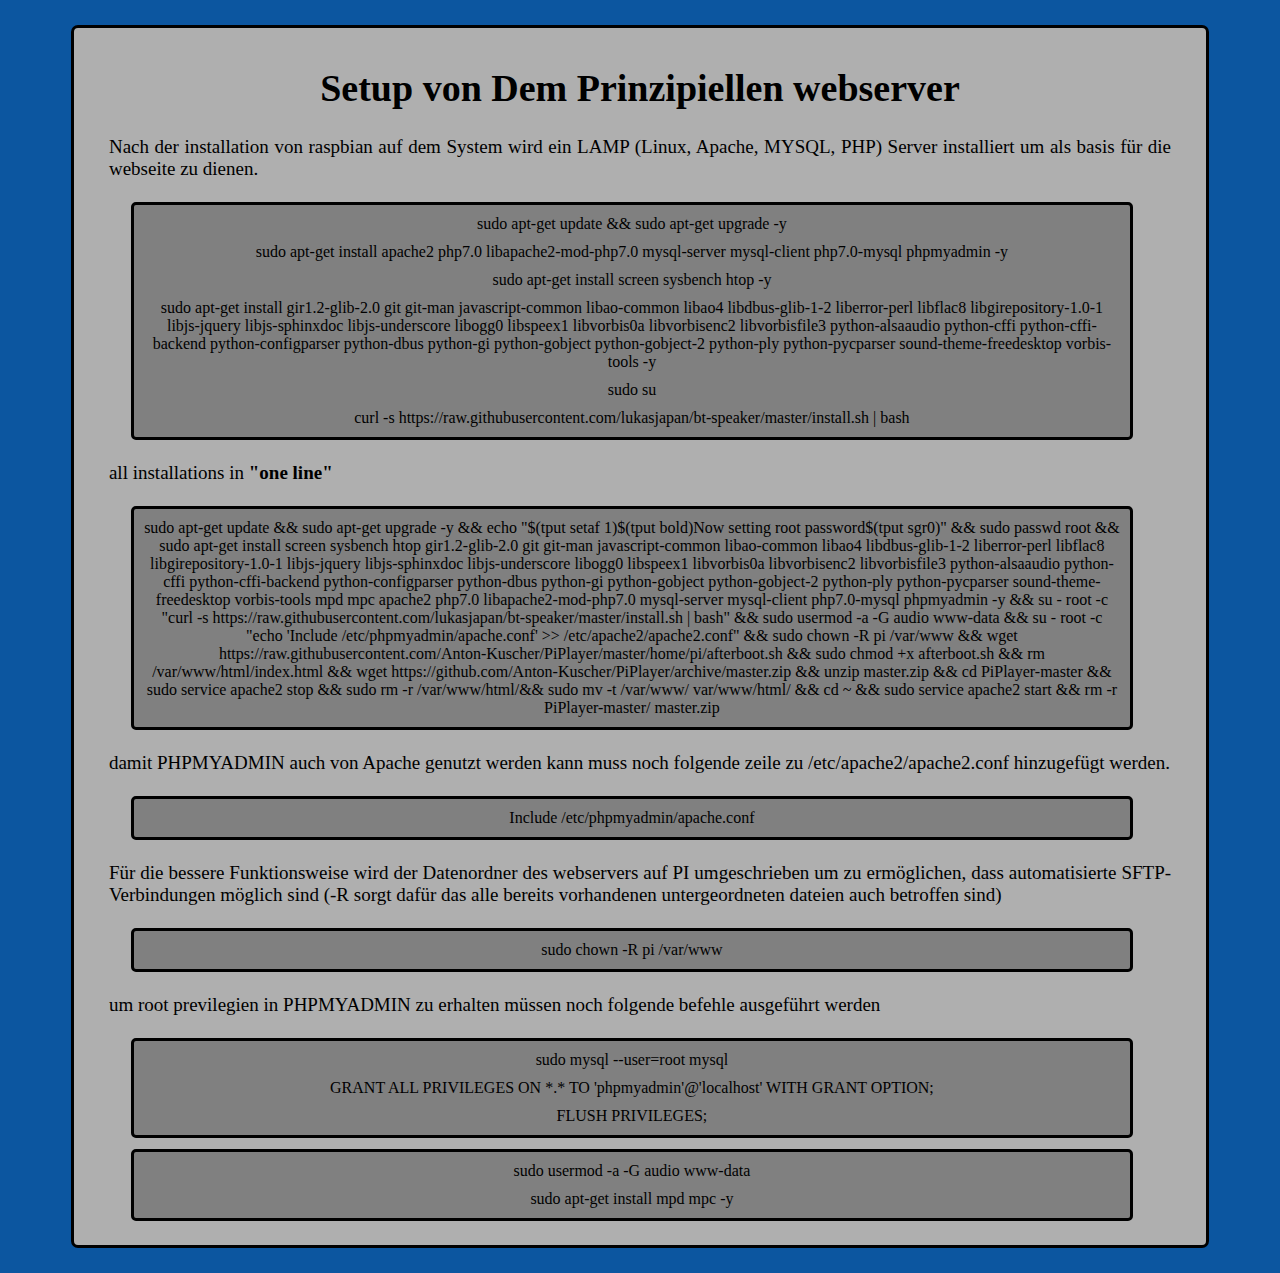
<file: var/www/html/doc/index.html>
<!DOCTYPE html>
<html>
  <head>
    <meta charset="utf-8">
    <title>Documentation</title>
    <link rel="stylesheet" href="doc.css">
</head>
<body>

    <div class="paragraph">
        <h1>Setup von Dem Prinzipiellen webserver
        </h1>
        <p>Nach der installation von raspbian auf dem System wird ein LAMP (Linux, Apache, MYSQL, PHP) Server installiert um als basis für die webseite zu dienen.</p>
        <div class="code">
            <p>sudo apt-get update && sudo apt-get upgrade -y</p>
            <p>sudo apt-get install apache2 php7.0 libapache2-mod-php7.0 mysql-server mysql-client php7.0-mysql phpmyadmin -y</p>
            <p>sudo apt-get install screen sysbench htop -y</p>
            <p>sudo apt-get install gir1.2-glib-2.0 git git-man javascript-common libao-common libao4 libdbus-glib-1-2 liberror-perl libflac8 libgirepository-1.0-1 libjs-jquery libjs-sphinxdoc libjs-underscore libogg0 libspeex1 libvorbis0a libvorbisenc2 libvorbisfile3 python-alsaaudio python-cffi python-cffi-backend python-configparser python-dbus python-gi python-gobject python-gobject-2 python-ply python-pycparser sound-theme-freedesktop vorbis-tools -y</p>
            <p>sudo su</p>
            <p>curl -s https://raw.githubusercontent.com/lukasjapan/bt-speaker/master/install.sh | bash</p>
        </div>

        <p>all installations in <b>"one line"</b></p>
        <div class="code">
            <p>sudo apt-get update && sudo apt-get upgrade -y && echo "$(tput setaf 1)$(tput bold)Now setting root password$(tput sgr0)" && sudo passwd root && sudo apt-get install screen sysbench htop gir1.2-glib-2.0 git git-man javascript-common libao-common libao4 libdbus-glib-1-2 liberror-perl libflac8 libgirepository-1.0-1 libjs-jquery libjs-sphinxdoc libjs-underscore libogg0 libspeex1 libvorbis0a libvorbisenc2 libvorbisfile3 python-alsaaudio python-cffi python-cffi-backend python-configparser python-dbus python-gi python-gobject python-gobject-2 python-ply python-pycparser sound-theme-freedesktop vorbis-tools mpd mpc apache2 php7.0 libapache2-mod-php7.0 mysql-server mysql-client php7.0-mysql phpmyadmin -y && su - root -c "curl -s https://raw.githubusercontent.com/lukasjapan/bt-speaker/master/install.sh | bash" && sudo usermod -a -G audio www-data && su - root -c "echo 'Include /etc/phpmyadmin/apache.conf' >> /etc/apache2/apache2.conf" && sudo chown -R pi /var/www && wget https://raw.githubusercontent.com/Anton-Kuscher/PiPlayer/master/home/pi/afterboot.sh && sudo chmod +x afterboot.sh && rm /var/www/html/index.html && wget https://github.com/Anton-Kuscher/PiPlayer/archive/master.zip && unzip master.zip && cd PiPlayer-master && sudo service apache2 stop && sudo rm -r /var/www/html/&& sudo mv -t /var/www/ var/www/html/ && cd ~ && sudo service apache2 start && rm -r PiPlayer-master/ master.zip</p>
        </div>

        <p>damit PHPMYADMIN auch von Apache genutzt werden kann muss noch folgende zeile zu /etc/apache2/apache2.conf hinzugefügt werden.</p>

        <div class="code">
            <p>Include /etc/phpmyadmin/apache.conf</p>
        </div>

        <p>Für die bessere Funktionsweise wird der Datenordner des webservers auf PI umgeschrieben um zu ermöglichen, dass automatisierte SFTP-Verbindungen möglich sind (-R sorgt dafür das alle bereits vorhandenen untergeordneten dateien auch betroffen sind)</p>

        <div class="code">
            <p>sudo chown -R pi /var/www</p>
        </div>

        <p>um root previlegien in PHPMYADMIN zu erhalten müssen noch folgende befehle ausgeführt werden</p>

        <div class="code">
            <p>sudo mysql --user=root mysql</p>
            <p>GRANT ALL PRIVILEGES ON *.* TO 'phpmyadmin'@'localhost' WITH GRANT OPTION;</p>
            <p>FLUSH PRIVILEGES;</p>
         </div>

        <div class="code">
            <p>sudo usermod -a -G audio www-data</p>
            <p>sudo apt-get install mpd mpc -y</p>
        </div>

      </div>

  </body>
</html>
</file>
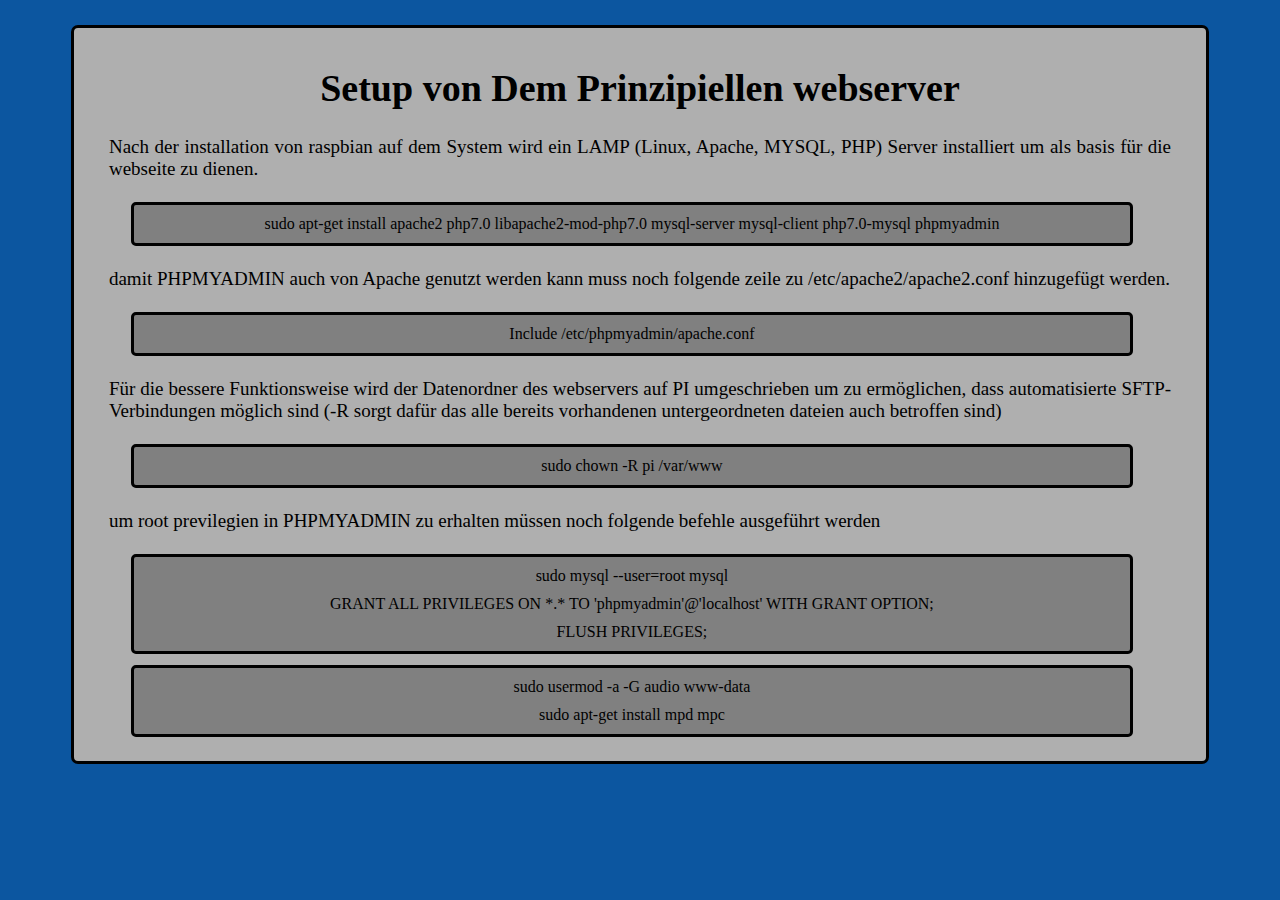
<file: html/doc.html>
<!DOCTYPE html>
<html>
  <head>
    <meta charset="utf-8">
    <title>Documentation</title>
    <link rel="stylesheet" href="doc.css">
</head>
<body>

    <div class="paragraph">
        <h1>Setup von Dem Prinzipiellen webserver
        </h1>
        <p>Nach der installation von raspbian auf dem System wird ein LAMP (Linux, Apache, MYSQL, PHP) Server installiert um als basis für die webseite zu dienen.</p>
        <div class="code">
            <p>sudo apt-get install apache2 php7.0 libapache2-mod-php7.0 mysql-server mysql-client php7.0-mysql phpmyadmin</p>
        </div>

        <p>damit PHPMYADMIN auch von Apache genutzt werden kann muss noch folgende zeile zu /etc/apache2/apache2.conf hinzugefügt werden.</p>

        <div class="code">
            <p>Include /etc/phpmyadmin/apache.conf</p>
        </div>

        <p>Für die bessere Funktionsweise wird der Datenordner des webservers auf PI umgeschrieben um zu ermöglichen, dass automatisierte SFTP-Verbindungen möglich sind (-R sorgt dafür das alle bereits vorhandenen untergeordneten dateien auch betroffen sind)</p>

        <div class="code">
            <p>sudo chown -R pi /var/www</p>
        </div>

        <p>um root previlegien in PHPMYADMIN zu erhalten müssen noch folgende befehle ausgeführt werden</p>

        <div class="code">
            <p>sudo mysql --user=root mysql</p>
            <p>GRANT ALL PRIVILEGES ON *.* TO 'phpmyadmin'@'localhost' WITH GRANT OPTION;</p>
            <p>FLUSH PRIVILEGES;</p>
         </div>

        <div class="code">
            <p>sudo usermod -a -G audio www-data</p>
            <p>sudo apt-get install mpd mpc</p>
        </div>

      </div>

  </body>
</html>
</file>
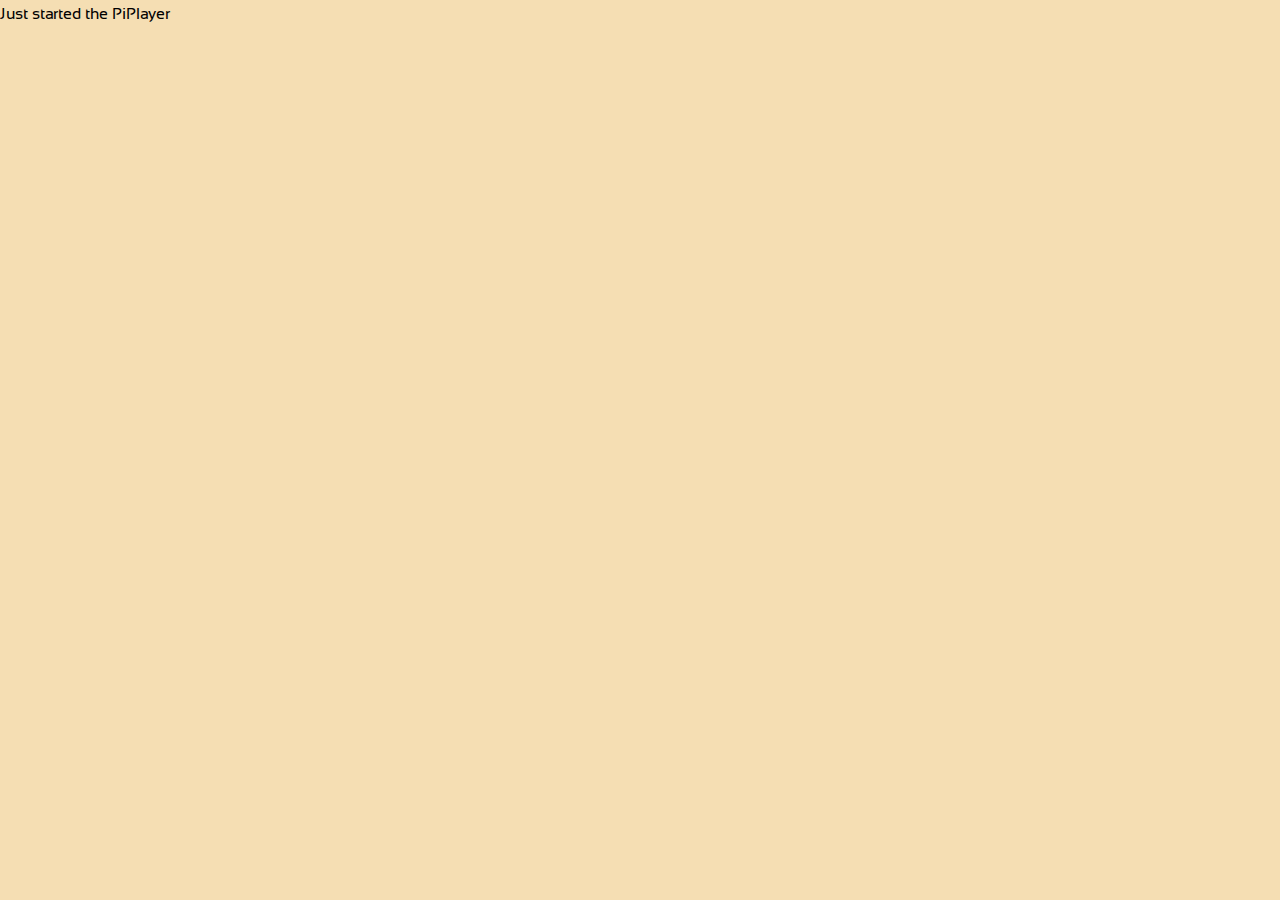
<file: var/www/html/current.html>
<!DOCTYPE html>
<html>
    <head>
        <meta charset="utf-8">
        <meta http-equiv="refresh" content="5">
        <title></title>
        <meta name="twitter:" content="">
        <link rel="stylesheet" href="main.css">
    </head>
    <body class="current">
        <p class="current">Just started the PiPlayer</p>
    </body>
</html>
</file>
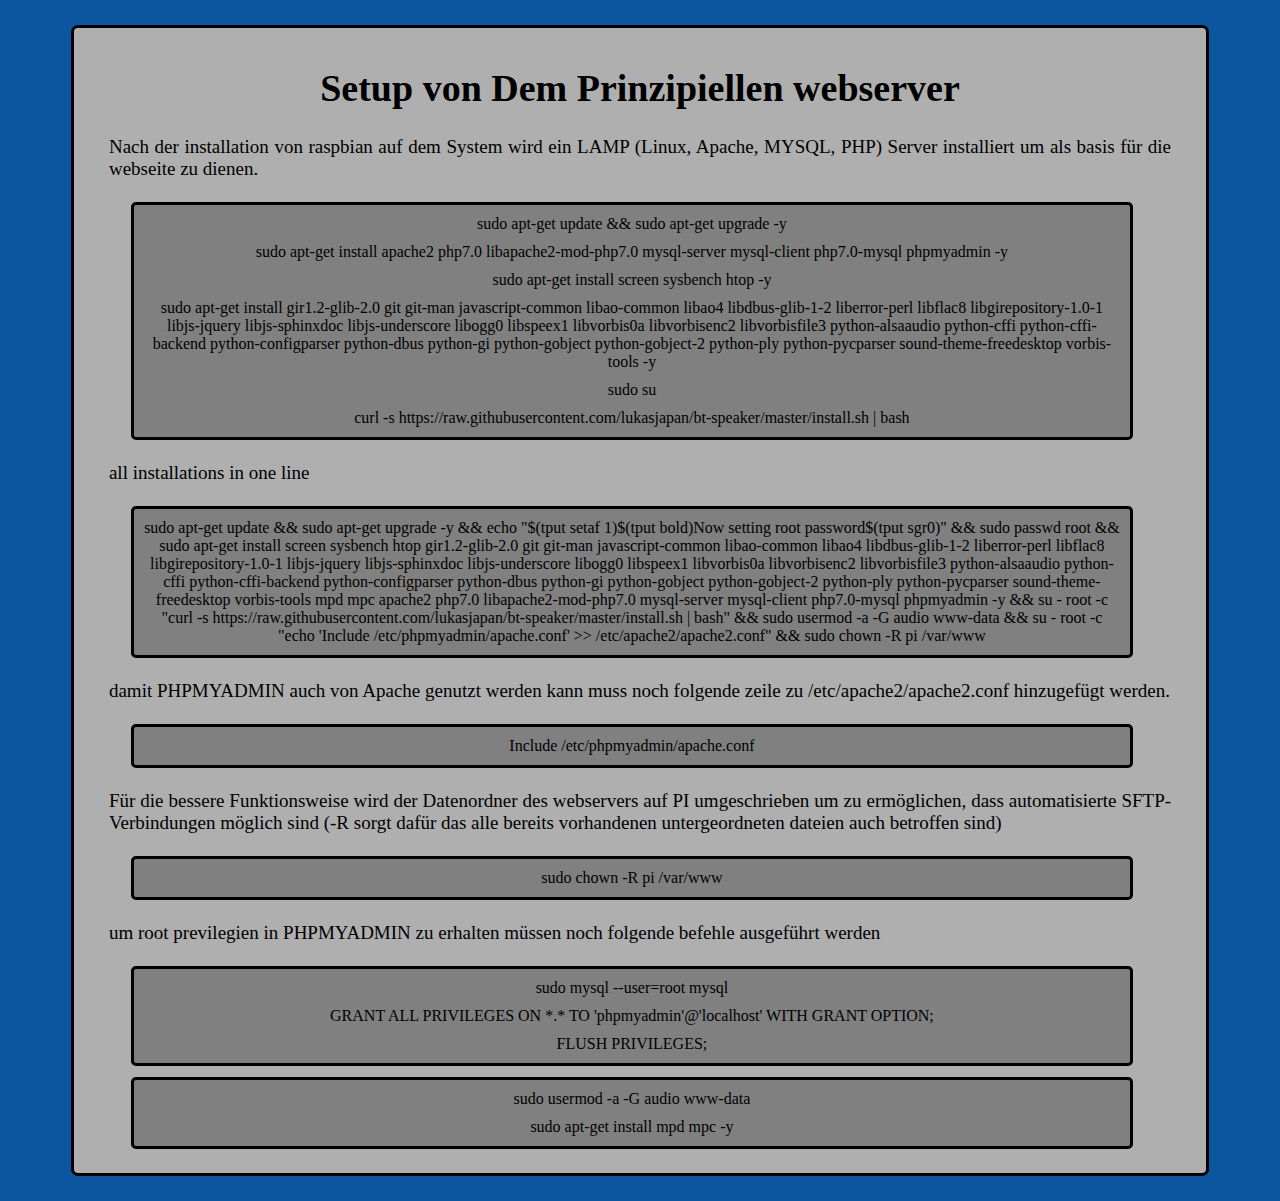
<file: var/www/html/doc/doc.html>
<!DOCTYPE html>
<html>
  <head>
    <meta charset="utf-8">
    <title>Documentation</title>
    <link rel="stylesheet" href="doc.css">
</head>
<body>

    <div class="paragraph">
        <h1>Setup von Dem Prinzipiellen webserver
        </h1>
        <p>Nach der installation von raspbian auf dem System wird ein LAMP (Linux, Apache, MYSQL, PHP) Server installiert um als basis für die webseite zu dienen.</p>
        <div class="code">
            <p>sudo apt-get update && sudo apt-get upgrade -y</p>
            <p>sudo apt-get install apache2 php7.0 libapache2-mod-php7.0 mysql-server mysql-client php7.0-mysql phpmyadmin -y</p>
            <p>sudo apt-get install screen sysbench htop -y</p>
            <p>sudo apt-get install gir1.2-glib-2.0 git git-man javascript-common libao-common libao4 libdbus-glib-1-2 liberror-perl libflac8 libgirepository-1.0-1 libjs-jquery libjs-sphinxdoc libjs-underscore libogg0 libspeex1 libvorbis0a libvorbisenc2 libvorbisfile3 python-alsaaudio python-cffi python-cffi-backend python-configparser python-dbus python-gi python-gobject python-gobject-2 python-ply python-pycparser sound-theme-freedesktop vorbis-tools -y</p>
            <p>sudo su</p>
            <p>curl -s https://raw.githubusercontent.com/lukasjapan/bt-speaker/master/install.sh | bash</p>
        </div>

        <p>all installations in one line</p>
        <div class="code">
            <p>sudo apt-get update && sudo apt-get upgrade -y && echo "$(tput setaf 1)$(tput bold)Now setting root password$(tput sgr0)" && sudo passwd root && sudo apt-get install screen sysbench htop gir1.2-glib-2.0 git git-man javascript-common libao-common libao4 libdbus-glib-1-2 liberror-perl libflac8 libgirepository-1.0-1 libjs-jquery libjs-sphinxdoc libjs-underscore libogg0 libspeex1 libvorbis0a libvorbisenc2 libvorbisfile3 python-alsaaudio python-cffi python-cffi-backend python-configparser python-dbus python-gi python-gobject python-gobject-2 python-ply python-pycparser sound-theme-freedesktop vorbis-tools mpd mpc apache2 php7.0 libapache2-mod-php7.0 mysql-server mysql-client php7.0-mysql phpmyadmin -y && su - root -c "curl -s https://raw.githubusercontent.com/lukasjapan/bt-speaker/master/install.sh | bash" && sudo usermod -a -G audio www-data && su - root -c "echo 'Include /etc/phpmyadmin/apache.conf' >> /etc/apache2/apache2.conf" && sudo chown -R pi /var/www</p>
        </div>

        <p>damit PHPMYADMIN auch von Apache genutzt werden kann muss noch folgende zeile zu /etc/apache2/apache2.conf hinzugefügt werden.</p>

        <div class="code">
            <p>Include /etc/phpmyadmin/apache.conf</p>
        </div>

        <p>Für die bessere Funktionsweise wird der Datenordner des webservers auf PI umgeschrieben um zu ermöglichen, dass automatisierte SFTP-Verbindungen möglich sind (-R sorgt dafür das alle bereits vorhandenen untergeordneten dateien auch betroffen sind)</p>

        <div class="code">
            <p>sudo chown -R pi /var/www</p>
        </div>

        <p>um root previlegien in PHPMYADMIN zu erhalten müssen noch folgende befehle ausgeführt werden</p>

        <div class="code">
            <p>sudo mysql --user=root mysql</p>
            <p>GRANT ALL PRIVILEGES ON *.* TO 'phpmyadmin'@'localhost' WITH GRANT OPTION;</p>
            <p>FLUSH PRIVILEGES;</p>
         </div>

        <div class="code">
            <p>sudo usermod -a -G audio www-data</p>
            <p>sudo apt-get install mpd mpc -y</p>
        </div>

      </div>

  </body>
</html>
</file>
<file: var/www/html/doc/doc.css>
html {
  min-width: 100vw;
  min-height: 100vh;
  background-color: #0c56a0;
}

div.paragraph {
  background-color: #afafaf;
  border-width: 1%;
  border-radius: 7px;
  padding: 1%;
  font-size: 19px;
  border-color: black;
  border-style: solid;
  margin-left: 5%;
  margin-right: 5%;
  margin-top: 2%;
  margin-bottom: 2%;
  align-content: center;
  text-align: center;
}

div.paragraph p {
  text-align: justify;
  margin: 2%;
}

.code {
  background-color: grey;
  border-radius: 5px;
  border-style: solid;
  border-color: black;
  font-size: 16px;
  padding: 0.5%;
  border-width: 1%;
  width: 90%;
  padding: 0;
  margin: 1%;
  margin-left: 4%;
  margin-right: 4%;
}

div.code p {
  text-align: center;
  margin: 1%;
}
</file>
<file: html/doc.css>
html {
  min-width: 100vw;
  min-height: 100vh;
  background-color: #0c56a0;
}

div.paragraph {
  background-color: #afafaf;
  border-width: 1%;
  border-radius: 7px;
  padding: 1%;
  font-size: 19px;
  border-color: black;
  border-style: solid;
  margin-left: 5%;
  margin-right: 5%;
  margin-top: 2%;
  margin-bottom: 2%;
  align-content: center;
  text-align: center;
}

div.paragraph p {
  text-align: justify;
  margin: 2%;
}

.code {
  background-color: grey;
  border-radius: 5px;
  border-style: solid;
  border-color: black;
  font-size: 16px;
  padding: 0.5%;
  border-width: 1%;
  width: 90%;
  padding: 0;
  margin: 1%;
  margin-left: 4%;
  margin-right: 4%;
}

div.code p {
  text-align: center;
  margin: 1%;
}
</file>
<file: var/www/html/main.css>
@Font-face {
  font-family: "Sansation";
  src: url("fonts/Sansation.ttf"); }
@Font-face {
  font-family: "Quantify";
  src: url("fonts/Quantify.ttf"); }
body {
  min-height: 100%;
  background-color: grey;
  margin: 0;
  font-family: "Sansation", "Arial"; }

.botbar {
  width: 100%;
  height: 8vh;
  background-color: wheat;
  position: fixed;
  top: 92%;
  margin: 0;
  border: 0;
  border-top: 2px;
  border-style: solid; }

.topbar {
  width: 100%;
  height: 8vh;
  background-color: wheat;
  position: fixed;
  margin: 0;
  padding: 0;
  border: 0;
  border-bottom: 2px;
  border-style: solid; }

.topbar h1 {
  position: absolute;
  top: 50%;
  transform: translateY(-50%);
  margin: 0;
  margin-left: 9vh;
  font-family: "Quantify"; }

a {
  text-decoration: none;
  color: black; }

.mainframe {
  padding: 0;
  margin: 0;
  padding-top: 8vh;
  padding-bottom: 8vh; }

div.titlebox {
  width: 98%;
  margin: 0;
  border: 0;
  padding: 0;
  margin-left: 1%;
  margin-top: 10px;
  margin-bottom: 10px;
  background-color: #c3c3c3;
  overflow: hidden;
  border-radius: 5px;
  border-style: hidden;
  border-width: 2px;
  min-height: 7vh; }

div.titlebox div {
  float: left;
  margin: 0;
  padding: 0; }

div.titlebox div.buttoncontain {
  height: inherit;
  width: 10%; }

div.titlebox div.namecontain {
  width: 90%; }

div.titlebox button {
  color: black;
  border-width: 2px;
  border-radius: 5px;
  border-color: #c3c3c3;
  background-color: antiquewhite;
  box-shadow: none;
  border-style: solid;
  margin-left: auto;
  min-height: 7vh;
  width: 100%;
  border-top-left-radius: 0;
  border-bottom-left-radius: 0;
  font-family: "Quantify";
  height: 100%; }

div.titlebox button:hover {
  border-color: yellow;
  background-color: grey;
  color: white; }

div.buttoncontain form {
  height: inherit; }

div.buttoncontain form button {
  font-size: 150%; }

div.namecontain p {
  font-size: 115%;
  margin: 0;
  text-align: justify;
  margin-left: 1%;
  vertical-align: middle; }

div.namecontain {
  line-height: 7vh; }

div.botbar form button img {
  height: 100%;
  margin-top: 0.5vh; }

div.botbar form button {
  background-color: wheat;
  height: 7vh;
  border-style: hidden; }

div.botbar div.title {
  float: left; }

div.botbar form {
  width: 50%;
  float: left; }

div.topbar img {
  height: 7vh;
  float: left;
  margin: 0;
  margin-top: 0.5vh;
  margin-left: 0.5vh; }

#reload_iframe {
  position: fixed;
  top: -50px;
  left: 0;
  height: 0;
  width: 0; }

body.current {
  padding: 0;
  margin: 0;
  border: 0;
  background-color: wheat; }

p.current {
  font-size: 100%;
  margin: 0;
  padding: 0;
  border: 0;
  margin-top: 5px; }

div.title iframe {
  height: 7vh;
  width: auto;
  border-style: none;
  margin: 0;
  border: 0; }

@media only screen and (max-device-width: 1024px) and (min-device-width: 768px) and (orientation: portrait) {
  body {
    font-size: 200%;
    width: 100vw; }

  div.titlebox div.buttoncontain {
    width: 20%; }

  div.titlebox div.namecontain {
    width: 80%; }

  div.botbar form {
    width: 50%; }

  div.titlebox button {
    padding: 0;
    border-width: 3px; }

  div.botbar form button img {
    height: 100%;
    margin-top: 0.5vh; }

  div.botbar form button {
    background-color: wheat;
    height: 5vh;
    border-style: hidden; }

  div.mainframe {
    width: 100vw; } }
@media only screen and (max-device-width: 1024px) and (min-device-width: 768px) and (orientation: landscape) {
  body {
    font-size: 130%; }

  div.titlebox div.buttoncontain {
    width: 20%; }

  div.titlebox div.namecontain {
    width: 80%; }

  div.botbar form {
    width: 60%; }

  div.titlebox button {
    padding: 0;
    border-width: 3px; } }
@media only screen and (max-device-width: 480px) and (min-device-width: 320px) and (orientation: portrait) {
  body {
    font-size: 250%; }

  div.titlebox div.buttoncontain {
    width: 20%; }

  div.titlebox div.namecontain {
    width: 80%; }

  div.botbar form {
    width: 60%; }

  div.titlebox button {
    padding: 0;
    border-width: 3px; }

  p.current {
    font-size: 450%;
    color: red; }

  #current {
    font-size: 400%; } }

/*# sourceMappingURL=main.css.map */
</file>
